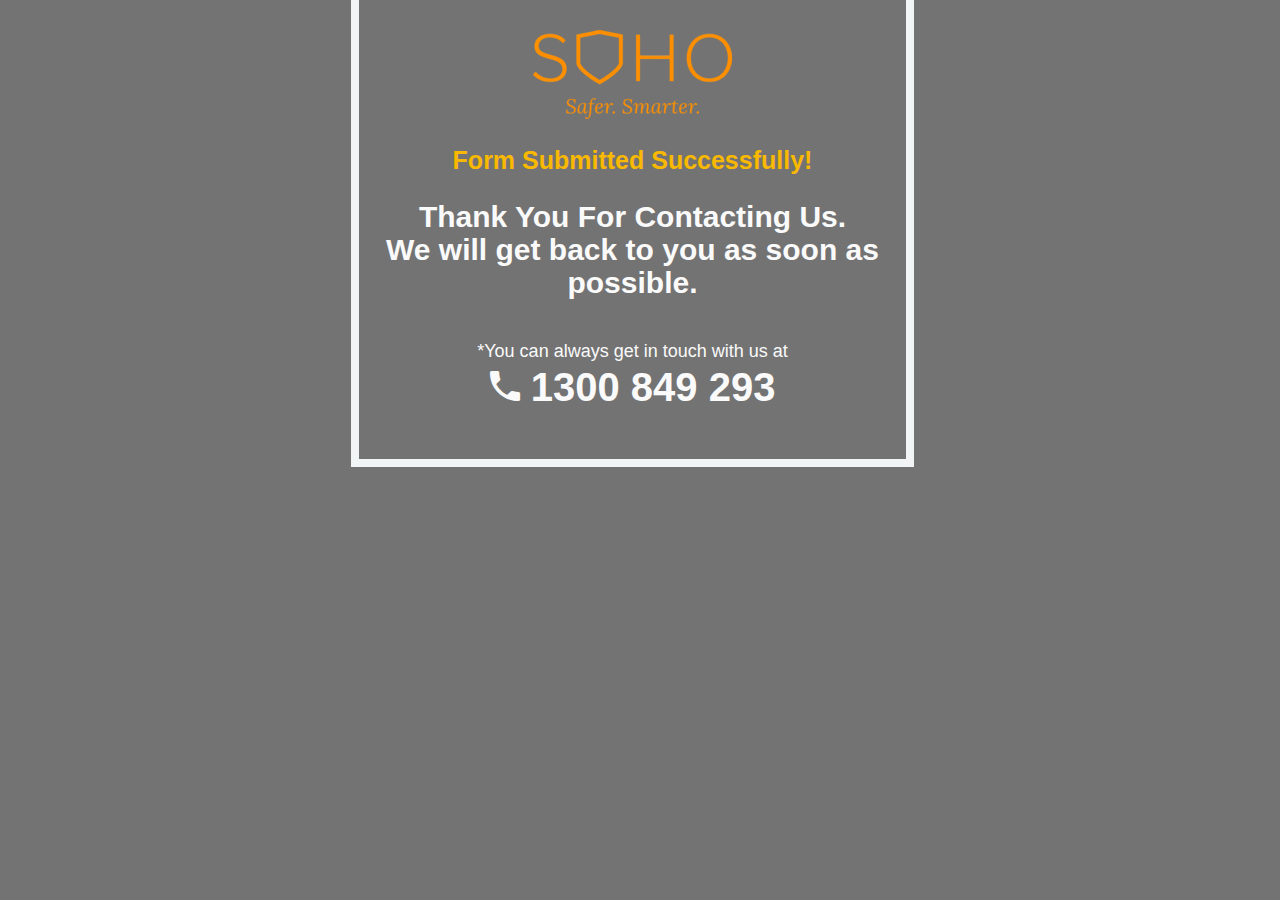
<file: thankyou.html>
<html>

<head>
    <meta charset="utf-8">
    <meta http-equiv="X-UA-Compatible" content="IE=edge">
    <title>Thank You - Soho Smart</title>
    <meta name="viewport" content="width=device-width, initial-scale=1, maximum-scale=1, user-scalable=no">
    <link href="css/bootstrap.css" type="text/css" rel="stylesheet">
    <link href="css/bootstrap-responsive.css" type="text/css" rel="stylesheet">

    <link href="https://fonts.googleapis.com/css?family=Montserrat:500,700|Open+Sans:400,300,300italic,400italic,600,600italic,700,800italic,700italic,800" rel="stylesheet">
    <link href="css/style.css" type="text/css" rel="stylesheet">
    <link href="css/ionicons.min.css" type="text/css" rel="stylesheet">
</head>

<body>
    <div id="header" class="thank_you">
        <div class="overlay"></div>
        <div class="container" style="height: 100%;">
            <div class="row">
                <div class="col-md-6" style="margin:0 auto; float: none;">
                    <div class="form-container" style="padding: 30px 20px 40px;">
                        <div class="pop-body text-center">
                            <img src="img/logo.png" alt="Soho Smart" class="img-responsive" style="margin: 0 auto;">
                            <br>
                            <h3 style="color:#f9b900; font-weight:bold; font-size:25px; margin-bottom:25px; margin-top: 0;">Form Submitted Successfully!</h3>

                            <h4 style="color:#fafafa;">Thank You For Contacting Us.<br>We will get back to you as soon as possible.</h4><br>
                            <p style="margin-bottom:0; color:#fafafa;">*You can always get in touch with us at</p>
                            <h3 style="margin-top:0;"><a href="tel:1300849293" style="color:#fafafa; font-weight:bold;"><i class="ion-android-call" aria-hidden="true"></i> 1300 849 293</a></h3>
                        </div>
                    </div>
                </div>
            </div>
        </div>
    </div>

</body>

</html>
</file>
<file: css/style.css>
body {
    padding: 0;
    color: #424242;
}

.section, .copyright-wrapper, .footer-wrapper{
    margin: 0 60px;
}

.up-level {
    position: relative;
    z-index: 999;
}

body,
input,
select,
textarea,
button,
.btn {
    font: 16px/1.75em 'Roboto', Helvetica, Arial;
    font-style: normal;
    font-variant-ligatures: normal;
    font-variant-caps: normal;
    font-variant-numeric: normal;
    font-weight: normal;
    font-stretch: normal;
    font-size: 16px;
    line-height: 1.75em
}

h1,
h2,
h3,
h4,
h5,
h6 {
    font-family: 'Lato', Helvetica, Arial;
    color: #0a1328;
    font-weight: 600;
    margin-top: 0;
}
.mb-25{
    margin-bottom: 100px;
}
h1, .h1{
    font-size: 65px;
}

h2, .h2{
    font-size: 50px;
}

h3, .h3{
    font-size: 40px;
}

h4, .h4{
    font-size: 30px;
}
h5, .h5{
    font-size: 24px;
}

p {
    font-size: 18px
}

p.intro-text {
    font-size: 20px
}

ul.intro-list,
ul.list {
    list-style-type: none;
    padding: 0;
    margin: 25px 0;
    text-transform: capitalize
}

ul.intro-list li,
ul.list li {
    position: relative;
    padding-left: 28px;
    margin: 6px 0;
    font-size: 18px;
    color: #525a6c;
}

ul.list li {
    text-shadow: none;
    width: auto;
    float: none;
    color: #fff
}
#header ul.list li {
    text-shadow: 0 0 50px rgba(78, 78, 78, 0.5), 0 0 1px #000;
    font-weight: bold;
    font-size: 19px;
}
#header ul.list li:before{
    font-weight: normal;
}

ul.intro-list li:before,
ul.list li:before {
    font-family: "fontello";
    content: "";
    color: #fa9100;
    position: absolute;
    left: 0;
    top: 0;
    font-size: 22px
}

ul.list li:before {
    content: "\f375";
}

.pop-body form {
    padding: 15px 25px 10px
}
#floating-number {
    position: fixed;
    bottom: 0;
    left: 0;
    z-index: 999;
    color: #fff;
    padding: 0 0 20px 20px
}

#floating-number .holder {
    padding: 10px 15px;
    border-radius: 6px;
    text-shadow: 0 -1px 1px rgba(0, 0, 0, .5);
    -webkit-transition: all 350ms ease-in-out 0;
    -moz-transition: all 350ms ease-in-out 0;
    -ms-transition: all 350ms ease-in-out 0;
    -o-transition: all 350ms ease-in-out 0;
    transition: all 350ms ease-in-out 0;
    background-color: rgba(16, 109, 228, 0.7);
    box-shadow: inset 0 1px 0 rgba(255, 255, 255, 0.3), 0 0 10px rgba(0, 0, 0, .2);
    -o-box-shadow: inset 0 1px 0 rgba(255, 255, 255, 0.3), 0 0 10px rgba(0, 0, 0, .2);
    -wenkit-box-shadow: inset 0 1px 0 rgba(255, 255, 255, 0.3), 0 0 10px rgba(0, 0, 0, .2);
    -moz-box-shadow: inset 0 1px 0 rgba(255, 255, 255, 0.3), 0 0 10px rgba(0, 0, 0, .2);
    display: inline-block
}

#floating-number a {
    display: block;
    border-radius: 6px;
    color: #fff;
    text-decoration: none
}

#floating-number a:hover .holder {
    color: #fff;
    background-color: #353d42
}

#floating-number a:active .holder {
    background-color: #231f20;
    box-shadow: inset 0 2px 4px #231f20;
    color: #fff
}

#floating-number a:hover .holder h3,
#navbar a:active .holder {
    color: #fff
}

#floating-number p {
    font-size: 18px;
    margin-bottom: 5px;
    padding-left: 2px;
    font-weight: 600
}

#floating-number h3 {
    color: #fff;
    font-size: 40px;
    margin: 0
}

@keyframes glowing {
    0%,
    100% {
        background-color: #00a8d7;
        box-shadow: 0 0 2px #00a8d7
    }
    50% {
        background-color: #0369a9;
        box-shadow: 0 0 8px #0369a9
    }
}

@keyframes glowing2 {
    0%,
    100% {
        background-color: #00a8d7;
        box-shadow: 0 0 3px #00a8d7
    }
    50% {
        background-color: #0369a9;
        box-shadow: 0 0 10px #0369a9
    }
}

.flushy {
    animation: glowing 1000ms infinite
}

.flushy2 {
    animation: glowing2 1500ms infinite
}

.form-control {
    display: block;
    width: 100%;
    line-height: 1.42857143;
    color: #3c3c3c;
    -webkit-box-shadow: inset 0 1px 1px rgba(0, 0, 0, .075);
    -webkit-transition: border-color ease-in-out .15s, -webkit-box-shadow ease-in-out .15s;
    -o-transition: border-color ease-in-out .15s, box-shadow ease-in-out .15s;
    transition: border-color ease-in-out .15s, box-shadow ease-in-out .15s;
    outline: 0;
    font-size: 14px;
    height: auto;
    padding: 12px 15px;
    border: 2px solid #a5a5a5;
    background: #fff;
    box-shadow: none;
    border-radius: 0;
    color: #525a6c;
    border-color: #e3ebec;
    background-color: #e3ebec;
}
textarea.form-control {
    height: 120px;
}

.form-control.error {
    border-color: rgba(206, 32, 32, 0.8)
}

label.error {
    font-size: 13px;
    color: red;
    margin: 0;
    text-shadow: none;
    line-height: 17px;
    padding-left: 5px;
    text-align: left;
    display: block;
    font-weight: normal;
    margin-top: 3px;
}

.form-label {
    text-shadow: none;
    font-size: 14px;
    color: #0a1328;
    font-weight: 400;
    margin-bottom: 2px;
    line-height: 20px;
}

.cta-sub {
    font-size: 13px;
    color: #fff;
    display: block;
    margin-top: 12px;
    text-shadow: none;
    text-align: center
}
.ctaBlock{
    padding: 50px;
    background-color: #0a1328;
    position: relative;
}
.ctaBlock p{
    color: #fff;
    font-weight: bold;
    text-transform: uppercase;
    font-size: 17px;
    line-height: 22px;
}
.ctaBlock h2{
    color: #fff;
    text-transform: uppercase
}
.ctaBlock i{
    position: absolute;
    font-size: 9.4em;
    color: rgba(255, 255, 255, 0.2);
    right: 10px;
    top: 50%;
    margin-top: -75px;
}
.ctaBlock .bottomCTA{
    position: absolute;
    bottom: 0;
    margin-bottom: 45px;
}
.ctaBlock h2 span{
    display: block;
    font-size: 30px;
}
.ctaBlock h2 a{
    color: #fa9100;
    font-size: 50px;
}
    
.ctaBlock h2 a:hover{
    text-decoration: none;
    color: #fff;
    -webkit-transition: color ease-in-out .15s;
    -o-transition: color ease-in-out .15s;
    transition: color ease-in-out .15s;
}
    
.ctaBlock.invertBox{
    border: 15px solid #f1f5f6;
    background-color: #fff;
    margin: 0;
}
.ctaBlock.invertBox p{
    color: #525a6c;
    font-weight: normal;
    text-transform: none;
}
.ctaBlock.invertBox h2{
    color: #0a1328;
    font-size: 26px;
}
.ctaBlock ul.intro-list{
    margin-bottom: 0;
}
.button,
a.button {
    -moz-transition: .1s transform ease-in, .2s background ease-in;
    -o-transition: .1s transform ease-in, .2s background ease-in;
    -webkit-transition: .1s -webkit-transform ease-in, .2s background ease-in;
    border: 0;
    display: inline-block;
    font-family: "Lato", Arial, Helvetica, Verdana, sans-serif;
    font-weight: 400;
    cursor: pointer;
    font-size: 22px;
    font-size: 18px;
    text-transform: capitalize;
    letter-spacing: .003em;
    line-height: 20px;
    line-height: 2rem;
    outline: 0;
    padding: 19px 27px;
    padding: 1.4rem 2.7rem;
    position: relative;
    text-decoration: none;
    transition: .1s transform ease-in, .2s background ease-in
}

.button.primar {
    -moz-box-shadow: inset 0 1px 0 #fff0b3, 0 0 10px rgba(0, 0, 0, .2);
    -webkit-box-shadow: inset 0 1px 0 #fff0b3, 0 0 10px rgba(0, 0, 0, .2);
    -moz-transform: scale(1);
    -ms-transform: scale(1);
    -o-transform: scale(1);
    -webkit-transform: scale(1);
    background: #fc0;
    background: -moz-linear-gradient(top, rgba(255, 204, 0, 1) 0, rgba(249, 184, 0, 1) 100%);
    background: -webkit-linear-gradient(top, rgba(255, 204, 0, 1) 0, rgba(249, 184, 0, 1) 100%);
    background: linear-gradient(to bottom, rgba(255, 204, 0, 1) 0, rgba(249, 184, 0, 1) 100%);
    border: 1px solid #ffc400;
    border: .1rem solid #ffc400;
    box-shadow: inset 0 1px 0 #fff0b3, 0 0 10px rgba(0, 0, 0, .2);
    color: #1d1d1d;
    filter: progid:DXImageTransform.Microsoft.gradient(startColorstr='#ffcc00', endColorstr='#f9b800', GradientType=0);
    transform: scale(1);
    font-weight: bold;
    border-radius: 5px;
    width: 100%;
    margin-top: 10px;
    text-shadow: 0 1px 0 rgba(255, 255, 255, 0.4)
}

.button.primar:hover {
    background: #ffe065;
    background: -moz-linear-gradient(top, rgba(255, 224, 101, 1) 0, rgba(255, 204, 5, 1) 100%);
    background: -webkit-linear-gradient(top, rgba(255, 224, 101, 1) 0, rgba(255, 204, 5, 1) 100%);
    background: linear-gradient(to bottom, rgba(255, 224, 101, 1) 0, rgba(255, 204, 5, 1) 100%);
    filter: progid:DXImageTransform.Microsoft.gradient(startColorstr='#ffe065', endColorstr='#ffcc05', GradientType=0)
}

.button.primar:active,
.button.primar:focus {
    -moz-transform: scale(.95);
    -ms-transform: scale(.95);
    -o-transform: scale(.95);
    -webkit-transform: scale(.95);
    box-shadow: inset 0 0 10px rgba(178, 143, 4, .35);
    transform: scale(.95)
}



#headerContent {
    background-image: url(../img/header_lg.jpg);
    background-size: cover;
    position: relative;
    background-position: top
}

.overlay {
    position: absolute;
    top: 0;
    left: 0;
    width: 100%;
    height: 100%;
    background-color: rgba(0, 0, 0, 0.55);
    white-space: nowrap;
}

.form-container h4.title.small {
    color: #ffe016;
    text-align: center;
    padding: 20px 10px 0;
    font-size: 25px;
    margin-bottom: 0
}

.form-container h4.title.small span {
    font-family: 'open sans', Helvetica, Arial;
    display: block;
    font-weight: normal;
    margin: 10px 0 0;
    font-size: 15px;
    color: #fff
}

#header ul.list li{
    margin: 15px 0;
    font-family: 'Poppins', Helvetica, Arial;
}    
#header ul.list li:first-child{
    margin-top: 0;
}
#header ul.list li:before{    
    font-family: "Ionicons";
    content: "\f375";
    color: #ffffff;
    position: absolute;
    left: 0;
    top: -3px;
    font-size: 22px;
    width: 40px;
    height: 40px;
    text-align: center;
    background: #000;
    border-radius: 50%;
    padding: 6px;
    z-index: 1;
}
#header ul.list li span{
    padding: 3px 23px;
    background-color: #18bade;
    position: relative;
    display: inline-block;
}
#header ul.list li span:after{
    content: "";
    position: absolute;
    border-top: 34px solid #19b9db;
    border-bottom: 0 solid transparent;
    border-right: 8px solid transparent;
    transform: translate(100%,0);
    top: 0;
    right: 0;
}

.header-content {
    padding: 60px 0 45px;
    text-shadow: 0 0 50px rgba(78, 78, 78, 0.5), 0 0 1px #000
}

.heading-style1 {
    color: #fff;
    margin-bottom: 25px;
    font-weight: normal;
    font-size: 24px
}

.heading-style1 span {
    font-weight: bold
}

.no-left-padding{
    padding-left: 0;
}
.list.no-top-margin{
    margin-top: 0;
}

.pre-footer-form-header {
    color: #fefefe;
    -webkit-text-shadow: 0 -1px rgba(0, 0, 0, .5);
    -khtml-text-shadow: 0 -1px rgba(0, 0, 0, .5);
    -moz-text-shadow: 0 -1px rgba(0, 0, 0, .5);
    -ms-text-shadow: 0 -1px rgba(0, 0, 0, .5);
    -o-text-shadow: 0 -1px rgba(0, 0, 0, .5);
    text-shadow: 0 -1px rgba(0, 0, 0, .5);
    text-align: center;
    background: #1793d6;
    letter-spacing: 2px;
    padding-bottom: 1px;
    padding: 10px 5px;
    margin-top: 25px;
    border-top-left-radius: 5px;
    border-top-right-radius: 5px;
    font-weight: bold
}

.pre-footer-form-header span {
    font-family: 'Open Sans', Helvetica, Arial;
    font-weight: normal;
    display: block;
    margin-top: 6px;
    font-size: 16px
}

.form-control:focus {
    border-color: #0786ea;
    outline: 0;
    -webkit-box-shadow: inset 0 1px 1px rgba(0, 0, 0, .075), 0 0 8px rgba(102, 175, 233, .6);
    box-shadow: inset 0 1px 1px rgba(7, 134, 234, 0.5), 0 0 8px rgba(102, 175, 233, 0.8)
}

::selection {
    background: #276cd2;
    color: #fff;
    text-shadow: none
}

.today-offer {
    display: inline-block;
    border: 6px dashed #18b9dd;
    padding: 15px 15px 20px;
    border-radius: 6px;
    text-align: center;
    font-weight: bold;
    color: #FFE016;
    font-size: 19px;
    margin-top: 10px;
    box-shadow: 0 0 50px #020202, 0 0 1px #000;
    background-color: #252c33;
}

.today-offer span {
    display: block
}

.today-offer .offer-price {
    font-size: 60px;
    margin: 15px 0;
}

.preview-offer{
    text-align: right;
    font-family: 'Poppins', Helvetica, Arial;
    text-shadow: 0 0 50px, 0 0 1px #000;
    margin-top: 12px;
}
.preview-offer .offer-description{
    text-align: left;
    float: right;
}
.preview-offer .offer-description a{
    font-size: 26px;
    color: #1ab4d7;
    font-weight: bold;
}
.preview-offer .offer-description span{
    display: block;
}
.preview-offer .offer-price{
    font-size: 110px;
    font-weight: bold;
    color: #ea4335;
    line-height: 90px;
}
.preview-offer .offer-price span{
    font-size: 25px;
    font-weight: normal;
}
.preview-offer .offer-title{
    color: #fec738;
    font-size: 21px;
    font-weight: 600;
}

.preview-offer span{
    color: #fff;
}
.strike {
    text-decoration: line-through
}
.row-eq-height {
  display: -webkit-box;
  display: -webkit-flex;
  display: -ms-flexbox;
  display:         flex;
}
.btn{
    -webkit-appearance: none;
    display: inline-block;
    vertical-align: top;
    font-size: 16px;
    line-height: 22px;
    font-weight: bold;
    -webkit-box-sizing: border-box;
    -ms-box-sizing: border-box;
    box-sizing: border-box;
    text-transform: uppercase;
    white-space: nowrap;
    letter-spacing: 0;
    height: auto;
    border-width: 0 !important;
    border-radius: 0;
    
    padding: 1.15em 2.1em;
    
    color: #fff;    
    background: linear-gradient(to right,	#0a1328 50%,#fa9100 50%) no-repeat scroll right bottom / 210% 100% #fa9100 !important;
    
    -webkit-transition: color 0.3s ease, border-color 0.3s ease, background-position 0.3s ease !important;
    transition: color 0.3s ease, border-color 0.3s ease, background-position 0.3s ease !important;
}
.btn:hover{
    background-position: left bottom !important;
    color: #ffffff !important;
}
.btn-sm{
    font-size: 15px;
    padding: 0.9em 1.8em;
}
.btn-submit{
    margin-top: 8px;
    width: 100%;
}
#headerBar{
    border-top: 5px solid #fa9100;
    background-color: #fff;
    padding: 30px 0;
}
#headerBar .cta-ul-holder{
    justify-content: center;
    flex-direction: column;
    text-align: right;
    display: flex;
}
#headerBar ul.cta-ul{
    display: inline-block;
    margin: 0;
    padding: 0;
}
#headerBar ul.cta-ul li{
    display: inline-block;
    position: relative;
    margin-right: 20px;
}
#headerBar ul.cta-ul li:last-child{
    margin-right: 0;
}
#headerBar ul.cta-ul li a{
    display: block;
    position: relative;
    padding-left: 50px;
    color: #0a1328;
    font-weight: bold;
    line-height: 21px;
    text-align: left;
}
#headerBar ul.cta-ul li a:hover{
    text-decoration: none;
}
#headerBar ul.cta-ul li i{
    position: absolute;
    left: 0;
    top: 5px; 
    font-size: 34px;
    font-weight: bold;
    -webkit-transition: color 0.3s ease, background-color 0.3s ease, border-color 0.3s ease;
    transition: color 0.3s ease, background-color 0.3s ease, border-color 0.3s ease;
}
#headerBar ul.cta-ul li a:hover i{
    color: #fa9100;
}
.navbar-toggle {
    margin-top: 16px;
    margin-right: 0; 
    margin-bottom: 16px;
}
.navbar-collapse{
    padding: 0;
}
.no-min-height{
    min-height: 0;
}
#navBar{
    background-color: #0a1328;
}
#navBar ul.nav-ul{
    list-style-type: none;
    padding: 0;
    margin: 0;
}
#navBar ul.nav-ul li{
    display: inline-block;
}
#navBar ul.nav-ul li a{
    color: #fff;
    padding: 1.7em 1.2em;
    display: block;
    
    -webkit-transition: color 0.3s ease,background-color 0.3s ease,border-color 0.3s ease;
    -ms-transition: color 0.3s ease,background-color 0.3s ease,border-color 0.3s ease;
    transition: color 0.3s ease,background-color 0.3s ease,border-color 0.3s ease;
}
#navBar ul.nav-ul li:first-child a{
    padding-left: 0;
}
#navBar ul.nav-ul li a:hover{
    color: #fa9100;
    text-decoration: none
}

#navBar ul.mobile-nav-ul {
    border-top: 0;
    margin-bottom: 0;
    position: absolute;
    z-index: 999;
    width: 100%;
    background-color: #0a1328;
}
#navBar ul.mobile-nav-ul li{
    display: block
}
#navBar ul.mobile-nav-ul li a{
    padding: 1.2em 1.2em;
    display: block;
    color: #fff;
    
    -webkit-transition: color 0.3s ease,background-color 0.3s ease,border-color 0.3s ease;
    -ms-transition: color 0.3s ease,background-color 0.3s ease,border-color 0.3s ease;
    transition: color 0.3s ease,background-color 0.3s ease,border-color 0.3s ease;
    
    border-bottom: 1px solid rgba(255, 255, 255, 0.2);
}
#navBar ul.mobile-nav-ul li:last-child a{
    border: 0;
}
#navBar ul.mobile-nav-ul li a:hover{
    background-color: #fa9100;
    text-decoration: none
}
#navBar ul.mobile-nav-ul li a:focus{
    background: transparent;
}
#headerContent{
    padding: 60px 0;
}
#headerContent h1 {
    font-weight: 700;
    font-size: 50px;
    margin-bottom: 20px;
}
#headerContent h1, #headerContent p{
    color: #fff;
}
#headerContent h1 span{
    display: block;
    font-weight: normal;
    font-size: 25px;
    margin-top: 10px;
    color: rgba(255, 255, 255, 0.9);
    text-decoration: underline;
}

#headerContent p{
    margin-bottom: 35px;
}

.pop-body .title {
    font-weight: bold;
    color: #fa9100;
    font-size: 35px;
    text-align: center;
    /* height: 105px; */
    line-height: 33px;
    letter-spacing: 2px;
    padding-bottom: 1px;
    border-top-left-radius: 4px;
    border-top-right-radius: 4px;
    margin: -1px -1px 0;
    padding-top: 20px;
    padding-bottom: 14px;
    background: #0a1328;
    box-shadow: inset 0 1px 0 rgba(255, 255, 255, 0.2), 0 0 10px rgba(0,0,0,.2);
    -webkit-text-shadow:  0 -1px 0 rgba(0, 0, 0, 0.39);
    -khtml-text-shadow:  0 -1px 0 rgba(0, 0, 0, 0.39);
    -moz-text-shadow:  0 -1px 0 rgba(0, 0, 0, 0.39);
    -ms-text-shadow:  0 -1px 0 rgba(0, 0, 0, 0.39);
    -o-text-shadow:  0 -1px 0 rgba(0, 0, 0, 0.39);
    text-shadow:  0 -1px 0 rgba(0, 0, 0, 0.39);
}

.pop-body .title span{
    color: #fff;
}

.pop-body .title span:first-child {
    font-size: 20px;
    text-transform: capitalize;
    line-height: 20px;
    margin-top: 7px;
    margin-bottom: 4px;
    width: 100%;
    display: block;
    font-weight: 300;
    letter-spacing: 0;
    /* text-align: left; */
    padding: 0 20px;
}

.pop-body .title span+span {
    font-size: 16px;
    line-height: 25px;
    width: 100%;
    display: block;
    font-weight: 300;
    font-weight: bold;
}

.pop-body form {
    padding: 20px 25px 10px;
    background-color: #fafafa;
    /* border-top: 1px solid #f9ba00; */
}

.pop-body .cta-sub{
    color: #0a1328;
    margin: 15px 0 7px;
}

.todayOffer{
    background-color: #fa9100;
    color: #fff;
    justify-content: center;
    flex-direction: column;
    text-align: center;
    display: flex;
}
.todayOffer .offerCta{
    line-height: 15px;
    margin-bottom: 7px;
}
.todayOffer .clock-display{
    display: block;
    font-weight: bold;
    font-family: 'Lato', Helvetica, Arial;
    font-size: 33px;
}

.rating-holder{
    flex-direction: column;
    text-align: right;
    display: flex;
    align-self: flex-end;
}
.marBottom{
    margin-bottom: 20px;
}

#back-to-top {
    position: fixed;
    bottom: -55px;
    right: 40px;
    z-index: 9999;
    cursor: pointer;
    border: 0;
    border-radius: 2px;
    text-decoration: none;
    -webkit-transition: all 0.5s ease;
    -ms-transition: all 0.5s ease;
    transition: all 0.5s ease;
    -webkit-transform: rotate(-90deg);
    transform: rotate(-90deg);
    right: 4px;
    text-transform: uppercase;
    font-size: 14px;
    color: #0a1328;
    font-weight: bold;
}

#whyUs{
    padding: 100px 0;
}

#back-to-top:hover {
    background: transparent;
    color: #fa9100;
}
#back-to-top:active {
    background: transparent;
}
#back-to-top.show {
    bottom: 56px;
}
#back-to-top:after {
    content: '\e9a5';
    font-family: 'Fontello';
    display: inline-block;
    vertical-align: middle;
    margin-left: 8px;
    font-size: 16px;
}
#our-products{
    margin-top: 10px;
}
#our-products, #testimonials{
    padding: 100px 0;
    background-color: #f1f5f6;
}
#our-products .subtitle{
    text-align: center;
    margin-bottom: 30px;
    font-weight: normal;
    text-decoration: underline;
}
.section-headline{
    text-align: center;
    margin-bottom: 60px;
}
.section-headline h2{
    margin-bottom: 25px;
}
.section-headline p{
    color: #525a6c;
}
.section-headline p b{
    color: #0a1328;
    border-bottom: 2px solid #fa9100;
}
.service-block{
    border: 10px solid #fff;
    padding: 45px 46px;
    text-align: center;
    margin-bottom: 35px;
}
.service-block ul.intro-list li{
    text-align: left;
}
.service-block h5{
    margin-bottom: 25px;
}
.service-block img{
    border-radius: 50%;
    margin: 0 auto 35px;
}

#brands{
    padding: 100px 0;
    background-color: #0a1328;
    margin-top: 10px;
}

#brands .section-headline h2{
    color: #fa9100;
}

#whyChooseUs{
    margin-top: 10px;
    margin-bottom: 10px;
    padding: 135px 0;
    background-image: url(../img/bg-1-1.jpg);
    background-size: cover;
    background-position: center;
}

#whyChooseUs h2{
    color: #fff;
}

#whyChooseUs h2 span{
    color: #fa9100;
}

#whyChooseUs p{
    color: rgba(255, 255, 255, 0.8);
}

#whyChooseUs ul.intro-list{
    margin-bottom: 0;
}
#whyChooseUs ul.intro-list li{
    color: #fff;
}
#monitoring-plans{
    padding: 80px 0;
}
.cta-full{
    background-color: #0a1328;
    padding: 50px 0;
}
.cta-full p{
    color: #fff;
    margin-bottom: 0;
    font-weight: bold;
}
.cta-full p b{
    color: #fa9100;
}

.cta-full h1 {
    margin-bottom: 0;
}
.cta-full h1 a{
    color: #fa9100;
    font-size: 60px;
}

.center-content-inCol{
    justify-content: center;
    flex-direction: column;
    text-align: left;
    display: flex;
}

#aboutOurSystem{
    padding: 115px 0;
}

#aboutOurSystem h3 {
    margin-bottom: 25px;
}
#aboutOurSystem h3 span{
    color: #fa9100;
}
#aboutOurSystem p{
    color: rgba(82, 90, 108, 0.9);
    font-size: 17px;
}
#aboutOurSystem p b.highlight, #aboutOurSystem p b.highlight a{
    color: #fa9100;
}
#aboutOurSystem p b.highlight a{
    text-decoration: underline;
}

.review-block{
    background-color: #fff;
    text-align: center;
    padding: 50px 45px 35px;
    position: relative;
    -webkit-box-shadow: 0px 2px 6px 0 rgba(230,235,240,0.7);
    box-shadow: 0px 2px 6px 0 rgba(230,235,240,0.7);
}
.review-block img{
    margin: 0 auto;
    margin-bottom: 10px;
}
.review-block p{
    font-size: 15px;
    color: #525a6c;
    line-height: 24px;
    margin-bottom: 25px;
}
.review-block h5.author{
    font-size: 17px;
}
.review-block h5.author span{
    display: block;
    color: #92969f;
    font-weight: normal;
    font-size: 16px;
    margin-top: 5px;
}
.review-block img.rating{
    margin-bottom: 25px;
}

#footer{
    background-color: #fff;
}
.footer-wrapper{
    padding: 35px 0;
    background-color: #060b17;
}
#footer h1{
    text-align: right;
    margin-bottom: 0;
}
#footer h1 a{
    color: #fa9100;
    font-size: 38px;
    font-weight: bold;
}

#copyright{
    text-align: center;
    color: #fff;
    background-color: #fff;
}
.copyright-wrapper{
    padding: 12px 0;
    background-color: #070e1d;
}
#copyright p{
    margin-bottom: 0;
    font-size: 14px;
    color: rgba(255, 255, 255, 0.7);
}

#quote{
    padding: 100px 0;
    background: #fff;
}

.request-quote-form{

}
.request-quote-form h5{
    margin: 0;
    padding: 18px 0;
    text-align: center;
    background-color: #f1f5f6;
    font-size: 22px;
}
.form-container{
    border: 8px solid #f1f5f6;
    border-top: 0;
    padding: 20px;
}

.form-label span{
    color: red;
}
.form-label span.muted{
    color: rgb(10, 19, 40);
    font-size: 11px;
    font-weight: bold;
}
.form-privacy{
    margin-bottom: 0;
    font-size: 14px;
    text-align: center;
    color: #34405a;
}
#quote p.intro{
    color: #525a6c;
    font-size: 17px;
    margin-bottom: 25px;
}
.value-prop{
    position: relative;
    margin-bottom: 25px
}
.value-prop img{
    position: absolute;
    top: 50%;
    margin-top: -38px;
}
.prop-content{
    padding-left: 105px;
}
.prop-content h6{
    font-size: 19px;
    margin-bottom: 6px;
}
.prop-content p{
    font-size: 16px;
    line-height: 23px;
    margin-bottom: 0;
}
.trx_addons_icon-menu{
    color: #fff;
    font-size: 35px;
}
.trx_addons_icon-menu:before {
    content: '\e93c';
    font-family: 'Fontello';
}
/* Modal */
ul{
    margin: 0;
    padding: 0;
    list-style-type: none;
}
.images-thumbnail li{
    padding:2px;
    display: inline-block;
    border: 1px solid transparent;
    box-sizing: border-box;
    transition: all 0.1s linear;
}
.images-thumbnail li:hover {
    border:1px solid #ff8e00;
    border-radius: 6px;
}
.modal h4{
    line-height: 24px;
    font-size: 25px;
    font-weight: bold;
    margin-top: 15px;
}
.modal h3{
    margin-bottom: 0;
}
.modal p{
    font-size: 16px;
    line-height: 24px;
    margin-bottom: 20px;
}
.modal p.form-privacy {
    margin-bottom: 0;
    font-size: 14px;
    text-align: center;
    color: #34405a;
}
.modal-header{
    padding: 0;
    border: 0;
}
.modal .title.pre-footer-form-header.normal-weight{
    font-weight: normal;
}

.modal .contact_block{
    margin-bottom: 28px;
}

.modal-header .close{
    color: #000;
    text-shadow: none;
    font-weight: 100;
    padding: 11px 12px 11px;
    margin-top: 0;
    opacity: 1;
    line-height: 10px;
    border-top-right-radius: 5px;
    font-size: 25px;
}
.modal-header .close:hover{
    opacity: 0.8;
}

.modal-title {
    margin: 0;
    line-height: 40px;
    text-align: center;
    margin-top: 30px;
    font-size: 30px;
    font-weight: normal;
    color: #ffc105;
}
.modal-header p{
    max-width: 60%;
    text-align: center;
    margin: 0 auto;
    margin-top: 5px;
    line-height: 20px;
}

.model-btns{
    text-align: center;
    margin-top: 15px;
    margin-bottom: 20px;
}

.modal-content {
    box-shadow: none;
    -webkit-box-shadow: none;
    border-radius: 3px;
    background: #fff;
    border: 0;
    box-shadow: 0 1px 10px -2px rgba(0,0,0,.3);
    -webkit-box-shadow: 0 1px 10px -2px rgba(0,0,0,.3);
    -moz-box-shadow: 0 1px 10px -2px rgba(0,0,0,.3);
    background-repeat: no-repeat;
    background-position: right 200px;
}

.modal-body {
    padding: 15px 35px 15px 50px;
}

.n-pading-r{
    padding-right: 0;
}

.modal-header .close {
    background: #87969a;
    color: #fff;
    text-shadow: none;
    font-weight: 100;
    padding: 9px 8px 11px;
    margin-top: 0;
    opacity: 1;
    line-height: 10px;
    position: absolute;
    top: 15px;
    right: 15px;
    border-radius: 85px;
    z-index: 999;
    width: 30px;
    height: 30px;
    text-align: center;
}
.modal-header h5{
    text-align: center;
    padding: 25px 0;
    margin-bottom: 0;
    color: #0a1328;
}
.modal-header h5 u{
    color: #ff8e00;
}

.modal-body .form-container{
    padding: 15px;
}

.modal .form-label {
    margin-bottom: 1px;
}

.modal-dialog .form-label {
    color: #000;
}
.form-label {
    text-shadow: none;
    font-size: 13px;
    color: #000000;
    font-weight: bold;
    margin-bottom: 5px;
    line-height: 20px;
    display: block;
}

.modal .input-group {
    margin-bottom: 7px;
}
.modal ul.intro-list{
    margin-top: 0; 
}
.modal ul.intro-list li{
    font-size: 16px;
}
.modal p.hint{
    font-size: 14px;
}
.popup-phone{
    text-align: center;
}
.popup-phone a {
    color: #f3b81c;
    font-size: 35px;
}

.popup-phone p{
    margin-bottom: 0;
}

.popup-phone h2{
    margin-top: 0;
}

@media(max-width:990px) {
    .row {
        margin-left: 0;
        margin-right: 0
    }
}
@media screen and (max-width:1400px) {
    .section, .copyright-wrapper, .footer-wrapper {
        margin: 0 20px;
    }
}
@media screen and (max-width:1024px) {
    body{
        margin: 0;
    }
    .service-block{
        margin-bottom: 25px;
    }
    .ctaBlock i {
        font-size: 5.4em;
        top: 50%;
        margin-top: -45px;
    }
    .cta-full h1 a {
        font-size: 60px;
    }
}
@media screen and (max-width:812px) {
    #headerBar{
        margin-top: 100px;
    }
    #headerBar img{
        margin: 0 auto 30px;
    }
    #headerBar .cta-ul-holder{
        display: block;
        text-align: center;
    }
    .row-eq-height{
        display: block;
    }
    .todayOffer{
        padding: 15px 0;
    }
    .service-block{
        padding: 45px 39px;
    }
    .today-offer .offer-price {
        font-size: 51px;
    }
    .preview-offer{
        margin-top: 20px;
        margin-bottom: 10px;
    }
    .text-custom-center{
        text-align: center;
    }
    .header-content {
        padding: 10px 0 30px
    }
    .row {
        margin-left: 0;
        margin-right: 0
    }
    .form-container {
        z-index: 999;
        position: relative;
        margin: 0
    }
    ul.intro-list li {
        text-shadow: none;
        width: auto;
        float: none
    }
    #navBar ul.nav-ul li a{
        padding: 1.7em 0.9em;
    }
    .rating-holder{
        display: block;
        text-align: center;
        margin-top: 50px;
    }
    .rating-holder img{
        max-width: 130px;
        margin: 0 auto;
        display: inline-block;
        margin-right: 20px;
    }
    .ctaBlock{
        padding: 30px 15px;
    }
    .ctaBlock .bottomCTA {
        position: relative; 
        bottom: auto;
        margin-top: 65px;
        margin-bottom: 0;
    }
    #whyUs {
        padding: 70px 0;
    }
    .cta-full h1 {
        margin-bottom: 20px;
    }
    #whyChooseUs {
        padding: 100px 0;
    }
    #aboutOurSystem {
        padding: 90px 0;
    }
    #aboutOurSystem img{
        margin-bottom: 30px;
    }
    .review-block {
        margin-bottom: 20px;
    }
    .request-quote-form {
        margin-bottom: 30px;
    }
    #quote h1{
        font-size: 55px;
    }
    #footer img{
        margin-bottom: 20px;
    }
    #floating-number {
        padding: 0;
        right: 0;
        top: 0;
        bottom: auto
    }
    #floating-number .holder,
    #floating-number a {
        border-radius: 0
    }
    #floating-number .holder {
        width: 100%;
        text-align: center;
        padding: 10px 10px;
    }
    #floating-number h3 {
        font-size: 40px
    }
    .pop-body{
        position: relative;
        z-index: 999;
        margin-top: 40px;
    }
}
 
@media (max-width: 414px){
    .section, .copyright-wrapper, .footer-wrapper{
        margin: 0;
    }
    #headerContent h1 {
        font-size: 45px;
        line-height: 49px;
    }
    
    #headerContent {
        padding: 80px 0 70px;
    }
    
    .ctaBlock.invertBox {
        margin-bottom: 40px;
    }
    .ctaBlock.invertBox img{
        margin-bottom: 20px;
    }
    #whyUs {
        padding: 80px 0;
    }
    .btn-sm{
        font-size: 12px;
    }
    .popup-phone a {
        font-size: 22px;
    }
    #whyChooseUs h2 {
        font-size: 40px;
    }
    .cta-full h1 a {
        font-size: 38px;
    }
    .review-block{
        padding: 50px 40px 35px;
    }
    #quote {
        padding: 80px 0;
    }
    #quote h1{
        font-size: 55px;
    }
    .preview-offer{
        text-align: center;
        margin-bottom: 20px;
    }
    .preview-offer .offer-description{
        text-align: center;
        float: none;
    }
    .today-offer .offer-price {
        font-size: 45px;
    }
    .preview-offer .offer-price {
        line-height: 50px;
    }
    .header-content ul.list {
        margin-bottom: 60px;
    }
    #footer h1{
        text-align: center;
    }
}
</file>
